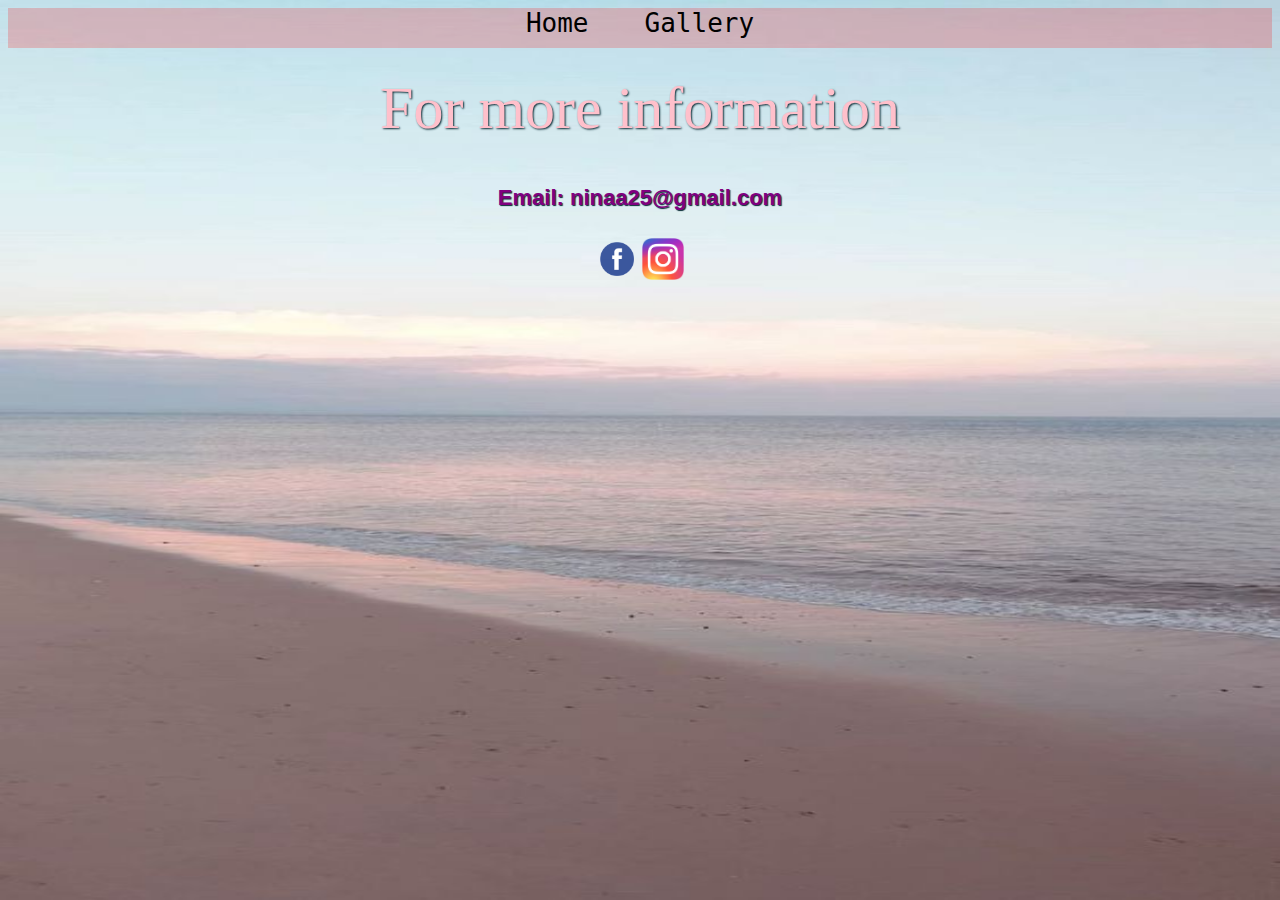
<file: contact.html>
<html>
<head>          
      <title>Info</title>
	  <meta name="viewport" content="width=device-width, initial-scale=1">
	  <link rel="stylesheet" href="info.css"></link>
	  <link rel="stylesheet" href="style.css"></link>
	  <link rel="icon" type="image/x-icon" href="images/alien.png">
</head>

<body> 
			<div class="topnav">
			  <a href="index.html">Home</a>
			  <a href="galleryy.html" >Gallery</a>	  
			</div>
<br><br>
    <h1 class="h1">For more information</h1>
	 
	 
	<h4 class="h4">Email: ninaa25@gmail.com</h4>
	
	
	<a href="https://www.facebook.com/ninaa1896/" target ="_blank">
				<img src="images/logo-facebook.png" 
				alt="facebook" 
				style="width:42px;height:42px;" ></a> 
		
	<a href="https://www.instagram.com/ninaa326/" target ="_blank">		
				<img src="images/igg.png" 
				alt="instagram" 
				style="width:42px;height:42px;"></a>
</body>
</html>
</file>
<file: info.css>
.h1{ color: pink;
	 font-family: 'Rouge Script', cursive;
	 font-size: 60px;
	 font-weight: normal; 
	 line-height: 48px;
	 margin: 0 0 50px; 
	 text-align: center;
	 text-shadow: 1px 1px 2px #082b34; 
		 

}

.h4{ 
     color: purple;
	 font-family: 'Julius Sans One', sans-serif;
	 font-size: 22px; 
	 font-weight: bold;
	 line-height: 32px; 
	 margin: 0 0 24px; 
	 text-shadow: 1px 1px 1px #082b34; 
	 text-align: center;
	 font-style: bold;
}	


Body{
	background:url(calm1.jpg);
	background-repeat: no-repeat;
	background-size:100% 100%;
	text-align: center;
}
</file>
<file: style.css>
.h1{ color: pink;
	 font-family: 'Rouge Script', cursive;
	 font-size: 60px;
	 font-weight: normal; 
	 line-height: 48px;
	 margin: 0 0 50px; 
	 text-align: center;
	 text-shadow: 1px 1px 2px #082b34; 
		 

}
	
.h2{ 
     color: purple;
	 font-family: 'Julius Sans One', sans-serif;
	 font-size: 35px; 
	 font-weight: bold;
	 line-height: 32px; 
	 margin: 0 0 24px; 
	 text-shadow: 1px 1px 1px #082b34; 
	 text-align: center;
}	

.h3 { color: black; 
	  font-size: 48px;
	  font-family: 'Signika', sans-serif;
	  padding-bottom: 10px; }
	}

.resize {
    width: 400px;
    height: auto;
}


.center{

  border: 1px solid #ddd;
  border-radius: 4px;
  padding: 5px;
  width: 150px;
}

.hover {
  box-shadow: 0 0 2px 1px rgba(0, 140, 186, 0.5);
	
	  display: block;
	  margin-left: auto;
	  margin-right: auto;
	  width: 30%;
}
.img {  
	border-radius: 8px;

}

.moto{  
	 border-radius: 50%;
	 display: block;
	 margin-left: auto;
	 margin-right: auto;
	 width: 30%;
		
	
}

.p{
	text-align: center;
	font-style: italic;
	font-family: 'Droid serif', serif;
	font-size: 26px;
}

.ul {
  text-align: center;
  list-style: inside;
  font-size: 20px;
  
}
Body{
	background:url(images/calm1.jpg);
	background-repeat: no-repeat;
	background-size:100% 100%;
	
}

.wave {
  animation-name: wave-animation; 
  animation-duration: 2.5s;       
  animation-iteration-count: infinite; 
  transform-origin: 70% 70%;       /* Pivot around the bottom-left palm */
  display: inline-block;
}

@keyframes wave-animation {
    0% { transform: rotate( 0.0deg) }
   10% { transform: rotate(14.0deg) }  /* The following five values can be played with to make the waving more or less extreme */
   20% { transform: rotate(-8.0deg) }
   30% { transform: rotate(14.0deg) }
   40% { transform: rotate(-4.0deg) }
   50% { transform: rotate(10.0deg) }
   60% { transform: rotate( 0.0deg) } 
  100% { transform: rotate( 0.0deg) }
}



.topnav {
  overflow: hidden;
  background-color: rgba(255, 0, 0, 0.2);
  text-align: center;
  height: 40px;
  
}

.topnav a {
  float: center;
  color: black;
  text-align: center;
  padding: 24px 26px;
  text-decoration: none;
  font-size: 26px;
  font-family: Monospace;
}

.topnav a:hover {
  background-color: #ddd;
  color: black;
}

.topnav a.active {
  background-color: rgba(0, 0, 0, 0);
  color: black;
}
</file>
